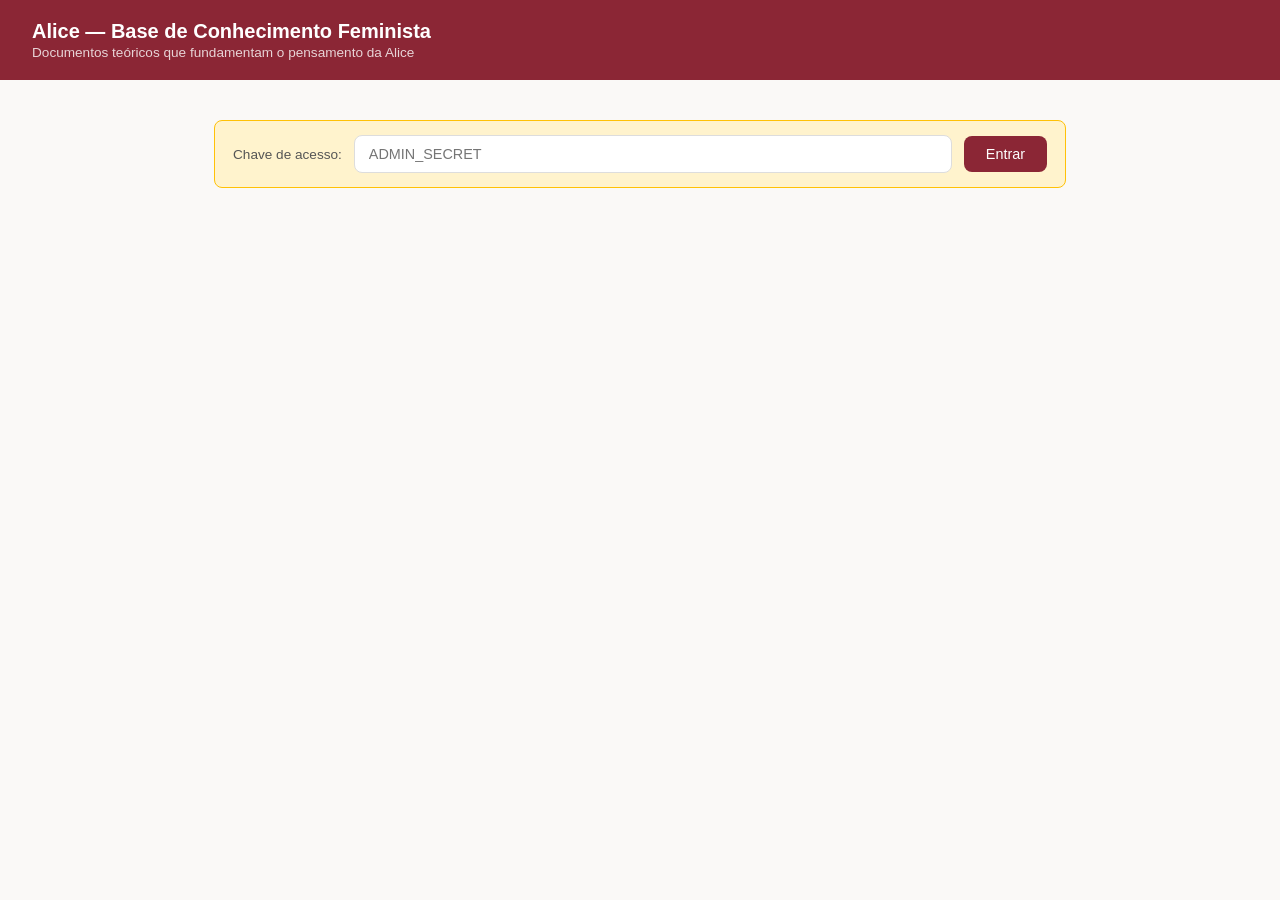
<file: App/public/admin.html>
<!DOCTYPE html>
<html lang="pt-BR">
<head>
    <meta charset="UTF-8">
    <meta name="viewport" content="width=device-width, initial-scale=1.0">
    <title>Alice — Base de Conhecimento</title>
    <style>
        * { box-sizing: border-box; margin: 0; padding: 0; }
        body { font-family: -apple-system, BlinkMacSystemFont, 'Segoe UI', sans-serif;
               background: #faf9f7; color: #1a1a1a; min-height: 100vh; }
        .header { background: #8B2635; color: #fff; padding: 20px 32px;
                  display: flex; align-items: center; gap: 16px; }
        .header h1 { font-size: 1.25rem; font-weight: 600; }
        .header p  { font-size: 0.85rem; opacity: 0.8; margin-top: 2px; }
        .container { max-width: 900px; margin: 40px auto; padding: 0 24px; }

        .card { background: #fff; border-radius: 12px; padding: 28px;
                border: 1px solid #e8e3de; margin-bottom: 28px; }
        .card h2 { font-size: 1rem; font-weight: 600; color: #8B2635;
                   margin-bottom: 20px; }

        label { display: block; font-size: 0.85rem; font-weight: 500;
                color: #555; margin-bottom: 6px; }
        input[type=text], input[type=password], textarea {
            width: 100%; padding: 10px 14px; border: 1px solid #ddd;
            border-radius: 8px; font-size: 0.9rem; font-family: inherit;
            outline: none; transition: border 0.2s; }
        input[type=text]:focus, input[type=password]:focus, textarea:focus {
            border-color: #8B2635; }
        textarea { resize: vertical; min-height: 180px; }

        .field { margin-bottom: 18px; }
        .row { display: grid; grid-template-columns: 1fr 1fr; gap: 16px; }

        button { background: #8B2635; color: #fff; border: none;
                 padding: 10px 22px; border-radius: 8px; font-size: 0.9rem;
                 font-weight: 500; cursor: pointer; transition: opacity 0.2s; }
        button:hover   { opacity: 0.88; }
        button:disabled { opacity: 0.5; cursor: not-allowed; }
        .btn-danger { background: #c0392b; }

        .auth-bar { background: #fff3cd; border: 1px solid #ffc107;
                    border-radius: 8px; padding: 14px 18px; margin-bottom: 24px;
                    display: flex; align-items: center; gap: 12px; }
        .auth-bar input { flex: 1; }
        .auth-bar button { white-space: nowrap; }

        #status { margin-top: 14px; padding: 12px 16px; border-radius: 8px;
                  font-size: 0.88rem; display: none; }
        .status-ok  { background: #d4edda; color: #155724; }
        .status-err { background: #f8d7da; color: #721c24; }

        table { width: 100%; border-collapse: collapse; font-size: 0.88rem; }
        th { text-align: left; padding: 10px 12px; border-bottom: 2px solid #e8e3de;
             color: #666; font-weight: 600; }
        td { padding: 10px 12px; border-bottom: 1px solid #f0ebe6; vertical-align: top; }
        tr:last-child td { border-bottom: none; }
        .badge { background: #f0ebe6; color: #8B2635; border-radius: 20px;
                 padding: 2px 10px; font-size: 0.78rem; font-weight: 600; }
        .empty { color: #999; font-style: italic; text-align: center; padding: 24px; }

        .hint { font-size: 0.78rem; color: #999; margin-top: 4px; }
    </style>
</head>
<body>

<div class="header">
    <div>
        <h1>Alice — Base de Conhecimento Feminista</h1>
        <p>Documentos teóricos que fundamentam o pensamento da Alice</p>
    </div>
</div>

<div class="container">

    <div class="auth-bar">
        <label style="margin:0;white-space:nowrap">Chave de acesso:</label>
        <input type="password" id="admin-key" placeholder="ADMIN_SECRET" />
        <button onclick="verifyKey()">Entrar</button>
    </div>

    <div id="main-content" style="display:none">

        <!-- Upload form -->
        <div class="card">
            <h2>Adicionar documento</h2>
            <div class="row">
                <div class="field">
                    <label>Título do documento *</label>
                    <input type="text" id="doc-title" placeholder="ex: Manifesto das Mulheres Negras" />
                </div>
                <div class="field">
                    <label>Nome do arquivo (opcional)</label>
                    <input type="text" id="doc-filename" placeholder="ex: manifesto.pdf" />
                </div>
            </div>
            <div class="field">
                <label>Descrição (opcional)</label>
                <input type="text" id="doc-desc" placeholder="Resumo ou contexto do documento" />
            </div>
            <div class="field">
                <label>Conteúdo do documento *</label>
                <textarea id="doc-content" placeholder="Cole aqui o texto completo do documento…"></textarea>
                <p class="hint">O sistema vai fragmentar automaticamente em chunks de ~450 palavras e gerar embeddings via OpenAI.</p>
            </div>
            <button id="btn-upload" onclick="uploadDocument()">Processar e adicionar</button>
            <div id="status"></div>
        </div>

        <!-- Documents list -->
        <div class="card">
            <h2>Documentos na base</h2>
            <div id="docs-table">
                <p class="empty">Carregando…</p>
            </div>
        </div>

    </div>
</div>

<script>
let adminKey = '';

function verifyKey() {
    adminKey = document.getElementById('admin-key').value.trim();
    if (!adminKey) { alert('Insira a chave de acesso.'); return; }
    fetchDocuments();
}

function authHeaders() {
    return { 'Content-Type': 'application/json',
             'Authorization': 'Bearer ' + adminKey };
}

function showStatus(msg, ok) {
    const el = document.getElementById('status');
    el.textContent = msg;
    el.className = ok ? 'status-ok' : 'status-err';
    el.style.display = 'block';
    if (ok) setTimeout(() => el.style.display = 'none', 5000);
}

async function fetchDocuments() {
    const res = await fetch('/api/admin/knowledge/documents',
        { headers: { 'Authorization': 'Bearer ' + adminKey } });
    if (res.status === 401) {
        alert('Chave incorreta.'); adminKey = ''; return;
    }
    document.getElementById('main-content').style.display = 'block';
    const docs = await res.json();
    renderDocuments(docs);
}

function renderDocuments(docs) {
    const el = document.getElementById('docs-table');
    if (!docs.length) {
        el.innerHTML = '<p class="empty">Nenhum documento ainda.</p>'; return;
    }
    let html = `<table>
        <tr>
            <th>Título</th><th>Arquivo</th><th>Chunks</th><th>Adicionado</th><th></th>
        </tr>`;
    docs.forEach(d => {
        const date = new Date(d.created_at).toLocaleDateString('pt-BR');
        html += `<tr>
            <td><strong>${escHtml(d.title)}</strong>${d.description ? '<br><small style="color:#999">' + escHtml(d.description) + '</small>' : ''}</td>
            <td>${d.filename ? escHtml(d.filename) : '—'}</td>
            <td><span class="badge">${d.chunk_count}</span></td>
            <td>${date}</td>
            <td><button class="btn-danger" onclick="deleteDocument(${d.id}, this)">Remover</button></td>
        </tr>`;
    });
    html += '</table>';
    el.innerHTML = html;
}

async function uploadDocument() {
    const title   = document.getElementById('doc-title').value.trim();
    const content = document.getElementById('doc-content').value.trim();
    const filename = document.getElementById('doc-filename').value.trim();
    const desc    = document.getElementById('doc-desc').value.trim();

    if (!title || !content) {
        showStatus('Título e conteúdo são obrigatórios.', false); return;
    }

    const btn = document.getElementById('btn-upload');
    btn.disabled = true;
    btn.textContent = 'Processando…';
    showStatus('Gerando embeddings — pode levar alguns segundos…', true);

    try {
        const res = await fetch('/api/admin/knowledge/upload', {
            method: 'POST',
            headers: authHeaders(),
            body: JSON.stringify({ title, content, filename, description: desc })
        });
        const data = await res.json();
        if (data.success) {
            showStatus(`✓ Documento adicionado — ${data.chunks_stored} chunks indexados.`, true);
            document.getElementById('doc-title').value   = '';
            document.getElementById('doc-content').value = '';
            document.getElementById('doc-filename').value = '';
            document.getElementById('doc-desc').value    = '';
            fetchDocuments();
        } else {
            showStatus('Erro: ' + (data.error || 'desconhecido'), false);
        }
    } catch (e) {
        showStatus('Erro de rede: ' + e.message, false);
    } finally {
        btn.disabled = false;
        btn.textContent = 'Processar e adicionar';
    }
}

async function deleteDocument(id, btn) {
    if (!confirm('Remover este documento e todos os seus chunks?')) return;
    btn.disabled = true;
    const res = await fetch(`/api/admin/knowledge/documents/${id}`,
        { method: 'DELETE', headers: authHeaders() });
    const data = await res.json();
    if (data.success) fetchDocuments();
    else { alert('Erro ao remover.'); btn.disabled = false; }
}

function escHtml(s) {
    return String(s).replace(/&/g,'&amp;').replace(/</g,'&lt;').replace(/>/g,'&gt;');
}
</script>
</body>
</html>
</file>
